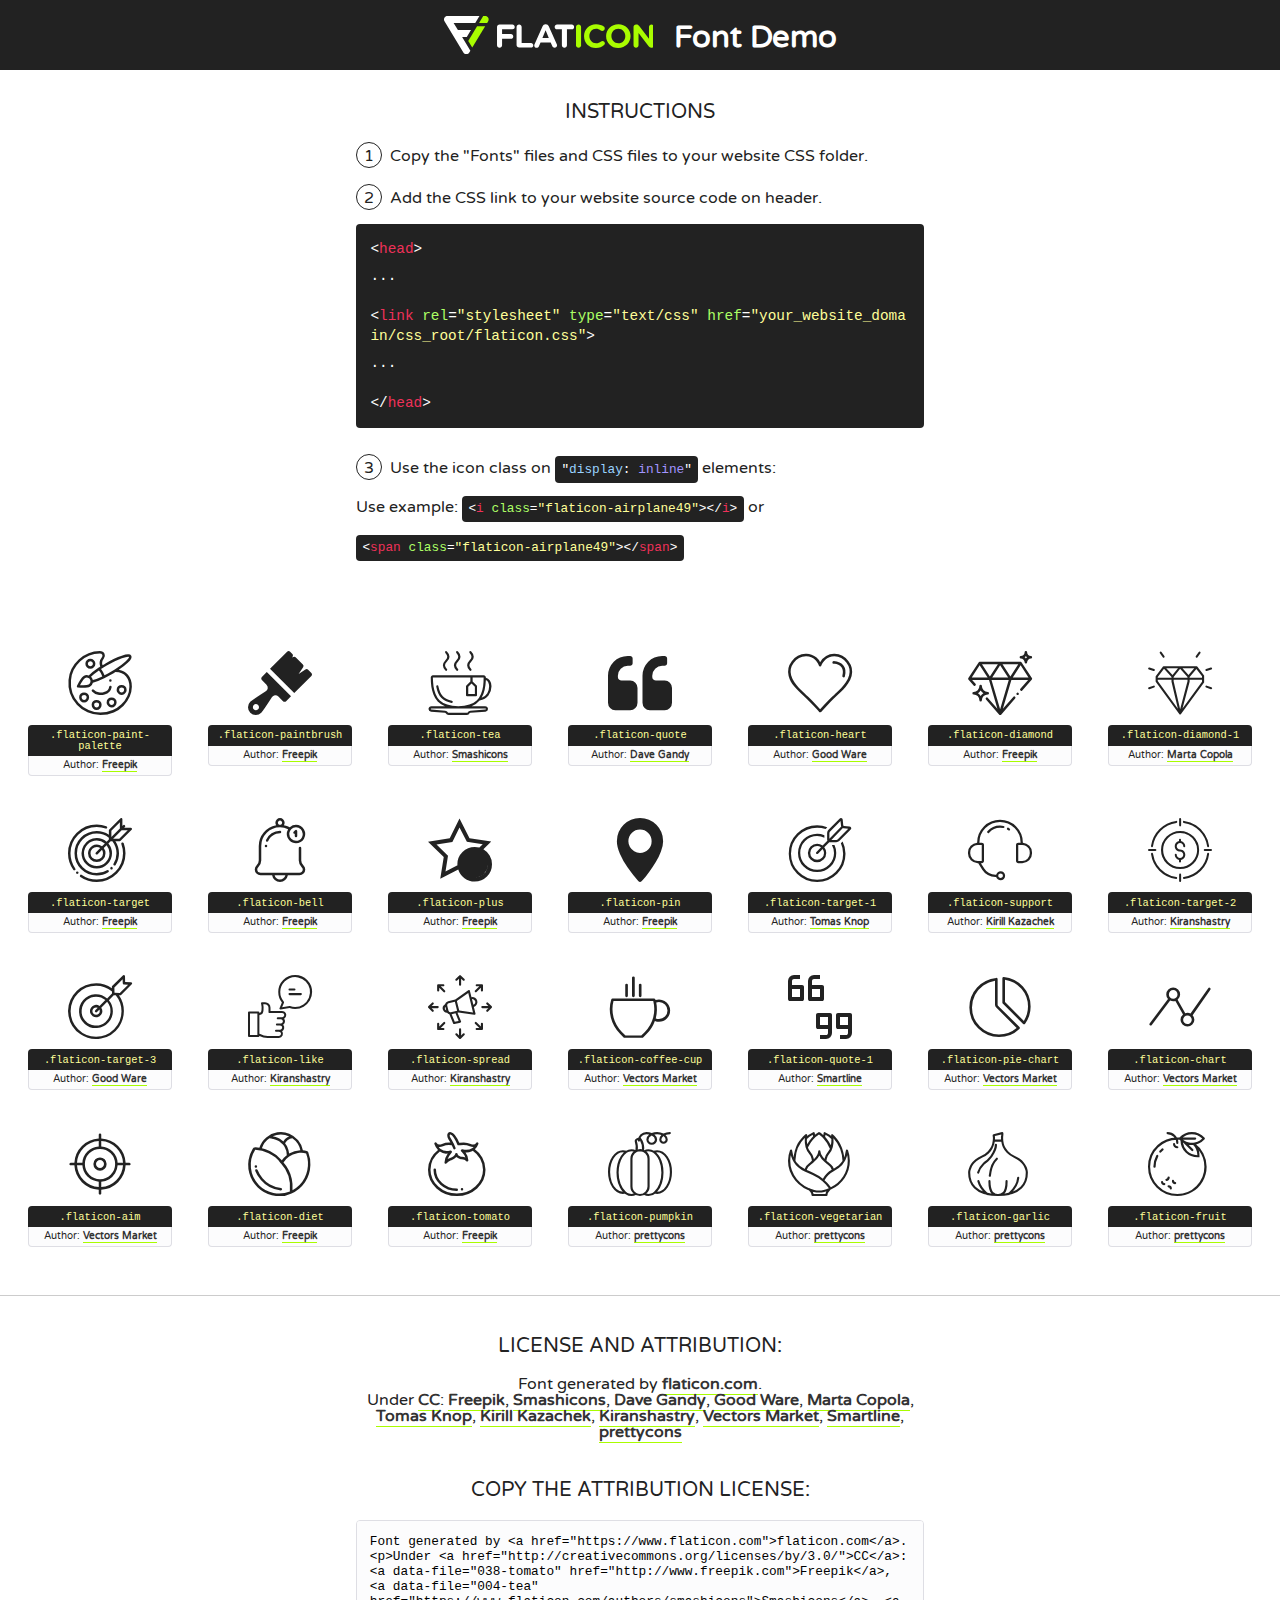
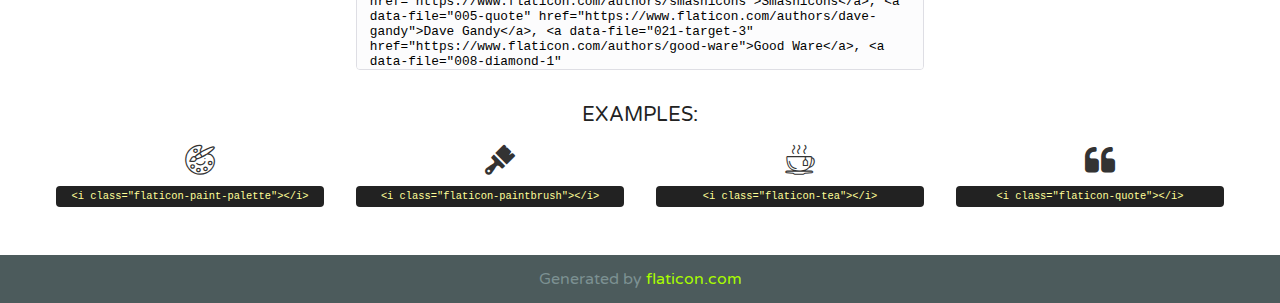
<file: fonts/flaticon.html>
<!DOCTYPE html>
<!--
  Flaticon icon font: Flaticon
  Creation date: 06/02/2019 13:31
-->
<html>
<!DOCTYPE html>
<html>

<head>
    <title>Flaticon WebFont</title>
    <link href="http://fonts.googleapis.com/css?family=Varela+Round" rel="stylesheet" type="text/css" />
    <link rel="stylesheet" type="text/css" href="flaticon.css">
    <meta charset="UTF-8">
    <style>
    html, body, div, span, applet, object, iframe,
    h1, h2, h3, h4, h5, h6, p, blockquote, pre,
    a, abbr, acronym, address, big, cite, code,
    del, dfn, em, img, ins, kbd, q, s, samp,
    small, strike, strong, sub, sup, tt, var,
    b, u, i, center,
    dl, dt, dd, ol, ul, li,
    fieldset, form, label, legend,
    table, caption, tbody, tfoot, thead, tr, th, td,
    article, aside, canvas, details, embed, 
    figure, figcaption, footer, header, hgroup, 
    menu, nav, output, ruby, section, summary,
    time, mark, audio, video {
        margin: 0;
        padding: 0;
        border: 0;
        font-size: 100%;
        font: inherit;
        vertical-align: baseline;
    }
    /* HTML5 display-role reset for older browsers */
    article, aside, details, figcaption, figure, 
    footer, header, hgroup, menu, nav, section {
        display: block;
    }
    body {
        line-height: 1;
    }
    ol, ul {
        list-style: none;
    }
    blockquote, q {
        quotes: none;
    }
    blockquote:before, blockquote:after,
    q:before, q:after {
        content: '';
        content: none;
    }
    table {
        border-collapse: collapse;
        border-spacing: 0;
    }
    body {
        font-family: 'Varela Round', Helvetica, Arial, sans-serif;
        font-size: 16px;
        color: #222;
    }
    a {
        color: #333;
        border-bottom: 1px solid #a9fd00;
        font-weight: bold;
        text-decoration: none;
    }
    * {
        -moz-box-sizing: border-box;
        -webkit-box-sizing: border-box;
        box-sizing: border-box;
        margin: 0;
        padding: 0;
    }
    [class^="flaticon-"]:before, [class*=" flaticon-"]:before, [class^="flaticon-"]:after, [class*=" flaticon-"]:after {
        font-family: Flaticon;
        font-size: 30px;
        font-style: normal;
        margin-left: 20px;
        color: #333;
    }
    .wrapper {
        max-width: 600px;
        margin: auto;
        padding: 0 1em;
    }
    .title {
        font-size: 1.25em;
        text-align: center;
        margin-bottom: 1em;
        text-transform: uppercase;
    }
    header {
        text-align: center;
        background-color: #222;
        color: #fff;
        padding: 1em;
    }
    header .logo {
        width: 210px;
        height: 38px;
        display: inline-block;
        vertical-align: middle;
        margin-right: 1em;
        border: none;
    }
    header strong {
        font-size: 1.95em;
        font-weight: bold;
        vertical-align: middle;
        margin-top: 5px;
        display: inline-block;
    }
    .demo {
        margin: 2em auto;
        line-height: 1.25em;
    }
    .demo ul li {
        margin-bottom: 1em;
    }
    .demo ul li .num {
        color: #222;
        border-radius: 20px;
        display: inline-block;
        width: 26px;
        padding: 3px;
        height: 26px;
        text-align: center;
        margin-right: 0.5em;
        border: 1px solid #222;
    }
    .demo ul li code {
        background-color: #222;
        border-radius: 4px;
        padding: 0.25em 0.5em;
        display: inline-block;
        color: #fff;
        font-family: Consolas,Monaco,Lucida Console,Liberation Mono,DejaVu Sans Mono,Bitstream Vera Sans Mono,Courier New, monospace;
        font-weight: lighter;
        margin-top: 1em;
        font-size: 0.8em;
        word-break: break-all;
    }
    .demo ul li code.big {
        padding: 1em;
        font-size: 0.9em;
    }
    .demo ul li code .red {
        color: #EF3159;
    }
    .demo ul li code .green {
        color: #ACFF65;
    }
    .demo ul li code .yellow {
        color: #FFFF99;
    }
    .demo ul li code .blue {
        color: #99D3FF;
    }
    .demo ul li code .purple {
        color: #A295FF;
    }
    .demo ul li code .dots {
        margin-top: 0.5em;
        display: block;
    }
    #glyphs {
        border-bottom: 1px solid #ccc;
        padding: 2em 0;
        text-align: center;
    }
    .glyph {
        display: inline-block;
        width: 9em;
        margin: 1em;
        text-align: center;
        vertical-align: top;
        background: #FFF;
    }
    .glyph .glyph-icon {
        padding: 10px;
        display: block;
        font-family:"Flaticon";
        font-size: 64px;
        line-height: 1;
    }
    .glyph .glyph-icon:before {
        font-size: 64px;
        color: #222;
        margin-left: 0;
    }
    .class-name {
        font-size: 0.65em;
        background-color: #222;
        color: #fff;
        border-radius: 4px 4px 0 0;
        padding: 0.5em;
        color: #FFFF99;
        font-family: Consolas,Monaco,Lucida Console,Liberation Mono,DejaVu Sans Mono,Bitstream Vera Sans Mono,Courier New, monospace;
    }
    .author-name {
        font-size: 0.6em;
        background-color: #fcfcfd;
        border: 1px solid #DEDEE4;
        border-top: 0;
        border-radius: 0 0 4px 4px;
        padding: 0.5em;
    }
    .class-name:last-child {
        font-size: 10px;
        color:#888;
    }
    .class-name:last-child a {
        font-size: 10px;
        color:#555;
    }
    .class-name:last-child a:hover {
        color:#a9fd00;
    }
    .glyph > input {
        display: block;
        width: 100px;
        margin: 5px auto;
        text-align: center;
        font-size: 12px;
        cursor: text;
    }
    .glyph > input.icon-input {
        font-family:"Flaticon";
        font-size: 16px;
        margin-bottom: 10px;
    }
    .attribution .title {
        margin-top: 2em;
    }
    .attribution textarea {
        background-color: #fcfcfd;
        padding: 1em;
        border: none;
        box-shadow: none;
        border: 1px solid #DEDEE4;
        border-radius: 4px;
        resize: none;
        width: 100%;
        height: 150px;
        font-size: 0.8em;
        font-family: Consolas,Monaco,Lucida Console,Liberation Mono,DejaVu Sans Mono,Bitstream Vera Sans Mono,Courier New, monospace;
        -webkit-appearance: none;
    }
    .iconsuse {
        margin: 2em auto;
        text-align: center;
        max-width: 1200px;
    }
    .iconsuse:after {
        content: '';
        display: table;
        clear: both;
    }
    .iconsuse .image {
        float: left;
        width: 25%;
        padding: 0 1em;
    }
    .iconsuse .image p {
        margin-bottom: 1em;
    }
    .iconsuse .image span {
        display: block;
        font-size: 0.65em;
        background-color: #222;
        color: #fff;
        border-radius: 4px;
        padding: 0.5em;
        color: #FFFF99;
        margin-top: 1em;
        font-family: Consolas,Monaco,Lucida Console,Liberation Mono,DejaVu Sans Mono,Bitstream Vera Sans Mono,Courier New, monospace;
    }
    #footer {
        text-align: center;
        background-color: #4C5B5C;
        color: #7c9192;
        padding: 1em;
    }
    #footer a {
        border: none;
        color: #a9fd00;
        font-weight: normal;
    }
    @media (max-width: 960px) {
        .iconsuse .image {
            width: 50%;
        }
    }
    @media (max-width: 560px) {
        .iconsuse .image {
            width: 100%;
        }
    }
    </style>
</head>

<body class="characters-off">

    <header>
        <a href="https://www.flaticon.com" target="_blank" class="logo">
            <svg version="1.1" xmlns="http://www.w3.org/2000/svg" xmlns:xlink="http://www.w3.org/1999/xlink" xmlns:a="http://ns.adobe.com/AdobeSVGViewerExtensions/3.0/" viewBox="0 0 560.875 102.036" enable-background="new 0 0 560.875 102.036" xml:space="preserve">
                <defs>
                </defs>
                <g>
                    <g class="letters">
                        <path fill="#ffffff" d="M141.596,29.675c0-3.777,2.985-6.767,6.764-6.767h34.438c3.426,0,6.15,2.728,6.15,6.15
                        c0,3.43-2.724,6.149-6.15,6.149h-27.674v13.091h23.719c3.429,0,6.151,2.724,6.151,6.15c0,3.43-2.723,6.149-6.151,6.149h-23.719
                        v17.574c0,3.773-2.986,6.761-6.764,6.761c-3.779,0-6.764-2.989-6.764-6.761V29.675z"></path>
                        <path fill="#ffffff" d="M193.844,29.149c0-3.781,2.985-6.767,6.764-6.767c3.776,0,6.763,2.985,6.763,6.767v42.957h25.039
                        c3.426,0,6.149,2.726,6.149,6.153c0,3.425-2.723,6.15-6.149,6.15h-31.802c-3.779,0-6.764-2.986-6.764-6.768V29.149z"></path>
                        <path fill="#ffffff" d="M241.891,75.71l21.438-48.407c1.492-3.341,4.215-5.357,7.906-5.357h0.792
                        c3.686,0,6.323,2.017,7.815,5.357l21.439,48.407c0.436,0.967,0.701,1.845,0.701,2.723c0,3.602-2.809,6.501-6.414,6.501
                        c-3.161,0-5.269-1.845-6.499-4.655l-4.132-9.661h-27.059l-4.301,10.102c-1.144,2.631-3.426,4.214-6.237,4.214
                        c-3.517,0-6.24-2.81-6.24-6.325C241.1,77.64,241.451,76.677,241.891,75.71z M279.932,58.666l-8.521-20.297l-8.526,20.297H279.932
                        z"></path>
                        <path fill="#ffffff" d="M314.864,35.387H301.86c-3.429,0-6.239-2.813-6.239-6.238c0-3.429,2.811-6.24,6.239-6.24h39.533
                        c3.426,0,6.237,2.811,6.237,6.24c0,3.425-2.811,6.238-6.237,6.238h-13.001v42.785c0,3.773-2.99,6.761-6.764,6.761
                        c-3.779,0-6.764-2.989-6.764-6.761V35.387z"></path>
                        <path fill="#A9FD00" d="M352.615,29.149c0-3.781,2.985-6.767,6.767-6.767c3.774,0,6.761,2.985,6.761,6.767v49.024
                        c0,3.773-2.987,6.761-6.761,6.761c-3.781,0-6.767-2.989-6.767-6.761V29.149z"></path>
                        <path fill="#A9FD00" d="M374.132,53.836v-0.179c0-17.481,13.178-31.801,32.065-31.801c9.22,0,15.459,2.458,20.557,6.238
                        c1.402,1.054,2.637,2.985,2.637,5.357c0,3.692-2.985,6.59-6.681,6.59c-1.845,0-3.071-0.702-4.044-1.319
                        c-3.776-2.813-7.729-4.393-12.562-4.393c-10.364,0-17.831,8.611-17.831,19.154v0.173c0,10.542,7.291,19.329,17.831,19.329
                        c5.715,0,9.492-1.756,13.359-4.834c1.049-0.874,2.458-1.491,4.039-1.491c3.429,0,6.325,2.813,6.325,6.236
                        c0,2.106-1.056,3.78-2.282,4.834c-5.539,4.834-12.036,7.733-21.878,7.733C387.572,85.464,374.132,71.493,374.132,53.836z"></path>
                        <path fill="#A9FD00" d="M433.009,53.836v-0.179c0-17.481,13.79-31.801,32.766-31.801c18.981,0,32.592,14.143,32.592,31.628v0.173
                        c0,17.483-13.785,31.807-32.769,31.807C446.625,85.464,433.009,71.32,433.009,53.836z M484.224,53.836v-0.179
                        c0-10.539-7.725-19.326-18.626-19.326c-10.893,0-18.449,8.611-18.449,19.154v0.173c0,10.542,7.73,19.329,18.626,19.329
                        C476.676,72.986,484.224,64.378,484.224,53.836z"></path>
                        <path fill="#A9FD00" d="M506.233,29.321c0-3.774,2.99-6.763,6.767-6.763h1.401c3.252,0,5.183,1.583,7.029,3.953l26.093,34.265
                        V29.059c0-3.692,2.99-6.677,6.681-6.677c3.683,0,6.671,2.985,6.671,6.677v48.934c0,3.78-2.987,6.765-6.764,6.765h-0.436
                        c-3.257,0-5.188-1.581-7.034-3.953l-27.056-35.492v32.944c0,3.687-2.985,6.676-6.678,6.676c-3.683,0-6.673-2.989-6.673-6.676
                        V29.321z"></path>
                    </g>
                    <g class="insignia">
                        <path fill="#ffffff" d="M48.372,56.137h12.517l11.156-18.537H37.186L25.688,18.539h57.825L94.668,0H9.271
                        C5.925,0,2.842,1.801,1.198,4.716c-1.644,2.907-1.593,6.482,0.134,9.343l50.38,83.501c1.678,2.781,4.689,4.476,7.938,4.476
                        c3.246,0,6.257-1.695,7.935-4.476l2.898-4.804L48.372,56.137z"></path>
                        <g class="i">
                            <path fill="#A9FD00" d="M93.575,18.539h0.031v0.004l21.652,0.004l2.705-4.488c1.727-2.861,1.778-6.436,0.133-9.343
                            C116.454,1.801,113.371,0,110.026,0h-5.294L93.575,18.539z"></path>
                            <polygon fill="#A9FD00" points="88.291,27.356 64.725,66.486 75.519,84.404 109.942,27.356"></polygon>
                        </g>
                    </g>
                </g>
            </svg>
        </a>
        <strong>Font Demo</strong>
    </header>


    <section class="demo wrapper">

        <p class="title">Instructions</p>

        <ul>
            <li>
                <span class="num">1</span>Copy the "Fonts" files and CSS files to your website CSS folder.
            </li>
            <li>
                <span class="num">2</span>Add the CSS link to your website source code on header.
                <code class="big">
                    &lt;<span class="red">head</span>&gt;
                    <br/><span class="dots">...</span>
                    <br/>&lt;<span class="red">link</span> <span class="green">rel</span>=<span class="yellow">"stylesheet"</span> <span class="green">type</span>=<span class="yellow">"text/css"</span> <span class="green">href</span>=<span class="yellow">"your_website_domain/css_root/flaticon.css"</span>&gt;
                    <br/><span class="dots">...</span>
                    <br/>&lt;/<span class="red">head</span>&gt;
                </code>
            </li>

            <li>
                <p>
                    <span class="num">3</span>Use the icon class on <code>"<span class="blue">display</span>:<span class="purple"> inline</span>"</code> elements:
                    <br />
                    Use example: <code>&lt;<span class="red">i</span> <span class="green">class</span>=<span class="yellow">&quot;flaticon-airplane49&quot;</span>&gt;&lt;/<span class="red">i</span>&gt;</code> or <code>&lt;<span class="red">span</span> <span class="green">class</span>=<span class="yellow">&quot;flaticon-airplane49&quot;</span>&gt;&lt;/<span class="red">span</span>&gt;</code>
            </li>
        </ul>

    </section>




   <section id="glyphs">          
    
      
        <div class="glyph"><div class="glyph-icon flaticon-paint-palette"></div>
            <div class="class-name">.flaticon-paint-palette</div>
            <div class="author-name">Author: <a data-file="001-paint-palette" href="http://www.freepik.com">Freepik</a> </div> 
        </div>        
        
        <div class="glyph"><div class="glyph-icon flaticon-paintbrush"></div>
            <div class="class-name">.flaticon-paintbrush</div>
            <div class="author-name">Author: <a data-file="002-paintbrush" href="http://www.freepik.com">Freepik</a> </div> 
        </div>        
        
        <div class="glyph"><div class="glyph-icon flaticon-tea"></div>
            <div class="class-name">.flaticon-tea</div>
            <div class="author-name">Author: <a data-file="004-tea" href="https://www.flaticon.com/authors/smashicons">Smashicons</a> </div> 
        </div>        
        
        <div class="glyph"><div class="glyph-icon flaticon-quote"></div>
            <div class="class-name">.flaticon-quote</div>
            <div class="author-name">Author: <a data-file="005-quote" href="https://www.flaticon.com/authors/dave-gandy">Dave Gandy</a> </div> 
        </div>        
        
        <div class="glyph"><div class="glyph-icon flaticon-heart"></div>
            <div class="class-name">.flaticon-heart</div>
            <div class="author-name">Author: <a data-file="006-heart" href="https://www.flaticon.com/authors/good-ware">Good Ware</a> </div> 
        </div>        
        
        <div class="glyph"><div class="glyph-icon flaticon-diamond"></div>
            <div class="class-name">.flaticon-diamond</div>
            <div class="author-name">Author: <a data-file="007-diamond" href="http://www.freepik.com">Freepik</a> </div> 
        </div>        
        
        <div class="glyph"><div class="glyph-icon flaticon-diamond-1"></div>
            <div class="class-name">.flaticon-diamond-1</div>
            <div class="author-name">Author: <a data-file="008-diamond-1" href="https://www.flaticon.com/authors/marta-copola">Marta Copola</a> </div> 
        </div>        
        
        <div class="glyph"><div class="glyph-icon flaticon-target"></div>
            <div class="class-name">.flaticon-target</div>
            <div class="author-name">Author: <a data-file="009-target" href="http://www.freepik.com">Freepik</a> </div> 
        </div>        
        
        <div class="glyph"><div class="glyph-icon flaticon-bell"></div>
            <div class="class-name">.flaticon-bell</div>
            <div class="author-name">Author: <a data-file="010-bell" href="http://www.freepik.com">Freepik</a> </div> 
        </div>        
        
        <div class="glyph"><div class="glyph-icon flaticon-plus"></div>
            <div class="class-name">.flaticon-plus</div>
            <div class="author-name">Author: <a data-file="011-plus" href="http://www.freepik.com">Freepik</a> </div> 
        </div>        
        
        <div class="glyph"><div class="glyph-icon flaticon-pin"></div>
            <div class="class-name">.flaticon-pin</div>
            <div class="author-name">Author: <a data-file="012-pin" href="http://www.freepik.com">Freepik</a> </div> 
        </div>        
        
        <div class="glyph"><div class="glyph-icon flaticon-target-1"></div>
            <div class="class-name">.flaticon-target-1</div>
            <div class="author-name">Author: <a data-file="013-target-1" href="https://www.flaticon.com/authors/tomas-knop">Tomas Knop</a> </div> 
        </div>        
        
        <div class="glyph"><div class="glyph-icon flaticon-support"></div>
            <div class="class-name">.flaticon-support</div>
            <div class="author-name">Author: <a data-file="014-support" href="https://www.flaticon.com/authors/kirill-kazachek">Kirill Kazachek</a> </div> 
        </div>        
        
        <div class="glyph"><div class="glyph-icon flaticon-target-2"></div>
            <div class="class-name">.flaticon-target-2</div>
            <div class="author-name">Author: <a data-file="020-target-2" href="https://www.flaticon.com/authors/kiranshastry">Kiranshastry</a> </div> 
        </div>        
        
        <div class="glyph"><div class="glyph-icon flaticon-target-3"></div>
            <div class="class-name">.flaticon-target-3</div>
            <div class="author-name">Author: <a data-file="021-target-3" href="https://www.flaticon.com/authors/good-ware">Good Ware</a> </div> 
        </div>        
        
        <div class="glyph"><div class="glyph-icon flaticon-like"></div>
            <div class="class-name">.flaticon-like</div>
            <div class="author-name">Author: <a data-file="022-like" href="https://www.flaticon.com/authors/kiranshastry">Kiranshastry</a> </div> 
        </div>        
        
        <div class="glyph"><div class="glyph-icon flaticon-spread"></div>
            <div class="class-name">.flaticon-spread</div>
            <div class="author-name">Author: <a data-file="023-spread" href="https://www.flaticon.com/authors/kiranshastry">Kiranshastry</a> </div> 
        </div>        
        
        <div class="glyph"><div class="glyph-icon flaticon-coffee-cup"></div>
            <div class="class-name">.flaticon-coffee-cup</div>
            <div class="author-name">Author: <a data-file="024-coffee-cup" href="https://www.flaticon.com/authors/vectors-market">Vectors Market</a> </div> 
        </div>        
        
        <div class="glyph"><div class="glyph-icon flaticon-quote-1"></div>
            <div class="class-name">.flaticon-quote-1</div>
            <div class="author-name">Author: <a data-file="028-quote-1" href="https://www.flaticon.com/authors/smartline">Smartline</a> </div> 
        </div>        
        
        <div class="glyph"><div class="glyph-icon flaticon-pie-chart"></div>
            <div class="class-name">.flaticon-pie-chart</div>
            <div class="author-name">Author: <a data-file="034-pie-chart" href="https://www.flaticon.com/authors/vectors-market">Vectors Market</a> </div> 
        </div>        
        
        <div class="glyph"><div class="glyph-icon flaticon-chart"></div>
            <div class="class-name">.flaticon-chart</div>
            <div class="author-name">Author: <a data-file="035-chart" href="https://www.flaticon.com/authors/vectors-market">Vectors Market</a> </div> 
        </div>        
        
        <div class="glyph"><div class="glyph-icon flaticon-aim"></div>
            <div class="class-name">.flaticon-aim</div>
            <div class="author-name">Author: <a data-file="036-aim" href="https://www.flaticon.com/authors/vectors-market">Vectors Market</a> </div> 
        </div>        
        
        <div class="glyph"><div class="glyph-icon flaticon-diet"></div>
            <div class="class-name">.flaticon-diet</div>
            <div class="author-name">Author: <a data-file="037-diet" href="http://www.freepik.com">Freepik</a> </div> 
        </div>        
        
        <div class="glyph"><div class="glyph-icon flaticon-tomato"></div>
            <div class="class-name">.flaticon-tomato</div>
            <div class="author-name">Author: <a data-file="038-tomato" href="http://www.freepik.com">Freepik</a> </div> 
        </div>        
        
        <div class="glyph"><div class="glyph-icon flaticon-pumpkin"></div>
            <div class="class-name">.flaticon-pumpkin</div>
            <div class="author-name">Author: <a data-file="039-pumpkin" href="https://www.flaticon.com/authors/prettycons">prettycons</a> </div> 
        </div>        
        
        <div class="glyph"><div class="glyph-icon flaticon-vegetarian"></div>
            <div class="class-name">.flaticon-vegetarian</div>
            <div class="author-name">Author: <a data-file="040-vegetarian" href="https://www.flaticon.com/authors/prettycons">prettycons</a> </div> 
        </div>        
        
        <div class="glyph"><div class="glyph-icon flaticon-garlic"></div>
            <div class="class-name">.flaticon-garlic</div>
            <div class="author-name">Author: <a data-file="041-garlic" href="https://www.flaticon.com/authors/prettycons">prettycons</a> </div> 
        </div>        
        
        <div class="glyph"><div class="glyph-icon flaticon-fruit"></div>
            <div class="class-name">.flaticon-fruit</div>
            <div class="author-name">Author: <a data-file="042-fruit" href="https://www.flaticon.com/authors/prettycons">prettycons</a> </div> 
        </div>        
        

    </section>



    <section class="attribution wrapper"   style="text-align:center;">

      <div class="title">License and attribution:</div><div class="attrDiv">Font generated by <a href="https://www.flaticon.com">flaticon.com</a>. <div><p>Under <a href="http://creativecommons.org/licenses/by/3.0/">CC</a>: <a data-file="038-tomato" href="http://www.freepik.com">Freepik</a>, <a data-file="004-tea" href="https://www.flaticon.com/authors/smashicons">Smashicons</a>, <a data-file="005-quote" href="https://www.flaticon.com/authors/dave-gandy">Dave Gandy</a>, <a data-file="021-target-3" href="https://www.flaticon.com/authors/good-ware">Good Ware</a>, <a data-file="008-diamond-1" href="https://www.flaticon.com/authors/marta-copola">Marta Copola</a>, <a data-file="013-target-1" href="https://www.flaticon.com/authors/tomas-knop">Tomas Knop</a>, <a data-file="014-support" href="https://www.flaticon.com/authors/kirill-kazachek">Kirill Kazachek</a>, <a data-file="023-spread" href="https://www.flaticon.com/authors/kiranshastry">Kiranshastry</a>, <a data-file="036-aim" href="https://www.flaticon.com/authors/vectors-market">Vectors Market</a>, <a data-file="028-quote-1" href="https://www.flaticon.com/authors/smartline">Smartline</a>, <a data-file="042-fruit" href="https://www.flaticon.com/authors/prettycons">prettycons</a></p>  </div>
      </div>
      <div class="title">Copy the Attribution License:</div>

    <textarea onclick="this.focus();this.select();">Font generated by &lt;a href=&quot;https://www.flaticon.com&quot;&gt;flaticon.com&lt;/a&gt;. <p>Under <a href="http://creativecommons.org/licenses/by/3.0/">CC</a>: <a data-file="038-tomato" href="http://www.freepik.com">Freepik</a>, <a data-file="004-tea" href="https://www.flaticon.com/authors/smashicons">Smashicons</a>, <a data-file="005-quote" href="https://www.flaticon.com/authors/dave-gandy">Dave Gandy</a>, <a data-file="021-target-3" href="https://www.flaticon.com/authors/good-ware">Good Ware</a>, <a data-file="008-diamond-1" href="https://www.flaticon.com/authors/marta-copola">Marta Copola</a>, <a data-file="013-target-1" href="https://www.flaticon.com/authors/tomas-knop">Tomas Knop</a>, <a data-file="014-support" href="https://www.flaticon.com/authors/kirill-kazachek">Kirill Kazachek</a>, <a data-file="023-spread" href="https://www.flaticon.com/authors/kiranshastry">Kiranshastry</a>, <a data-file="036-aim" href="https://www.flaticon.com/authors/vectors-market">Vectors Market</a>, <a data-file="028-quote-1" href="https://www.flaticon.com/authors/smartline">Smartline</a>, <a data-file="042-fruit" href="https://www.flaticon.com/authors/prettycons">prettycons</a></p>  
     </textarea>

    </section>

    <section class="iconsuse">

          <div class="title">Examples:</div>            
             
            <div class="image">
                <p>
                    <i class="glyph-icon flaticon-paint-palette"></i> 
                    <span>&lt;i class=&quot;flaticon-paint-palette&quot;&gt;&lt;/i&gt;</span>
                </p>
            </div>
            
            <div class="image">
                <p>
                    <i class="glyph-icon flaticon-paintbrush"></i> 
                    <span>&lt;i class=&quot;flaticon-paintbrush&quot;&gt;&lt;/i&gt;</span>
                </p>
            </div>
            
            <div class="image">
                <p>
                    <i class="glyph-icon flaticon-tea"></i> 
                    <span>&lt;i class=&quot;flaticon-tea&quot;&gt;&lt;/i&gt;</span>
                </p>
            </div>
            
            <div class="image">
                <p>
                    <i class="glyph-icon flaticon-quote"></i> 
                    <span>&lt;i class=&quot;flaticon-quote&quot;&gt;&lt;/i&gt;</span>
                </p>
            </div>
                       
        </div>
                            
    </section>

<div id="footer">
    <div>Generated by <a href="https://www.flaticon.com">flaticon.com</a>
    </div>
</div>



</body>
</html>
</file>
<file: fonts/flaticon.css>
/*
  	Flaticon icon font: Flaticon
  	Creation date: 06/02/2019 13:31
  	*/

@font-face {
  font-family: "Flaticon";
  src: url("./Flaticon.eot");
  src: url("./Flaticon.eot?#iefix") format("embedded-opentype"),
       url("./Flaticon.woff2") format("woff2"),
       url("./Flaticon.woff") format("woff"),
       url("./Flaticon.ttf") format("truetype"),
       url("./Flaticon.svg#Flaticon") format("svg");
  font-weight: normal;
  font-style: normal;
}

@media screen and (-webkit-min-device-pixel-ratio:0) {
  @font-face {
    font-family: "Flaticon";
    src: url("./Flaticon.svg#Flaticon") format("svg");
  }
}

[class^="flaticon-"]:before, [class*=" flaticon-"]:before,
[class^="flaticon-"]:after, [class*=" flaticon-"]:after {   
  font-family: Flaticon;
        font-size: 20px;
font-style: normal;
margin-left: 20px;
}

.flaticon-paint-palette:before { content: "\f100"; }
.flaticon-paintbrush:before { content: "\f101"; }
.flaticon-tea:before { content: "\f102"; }
.flaticon-quote:before { content: "\f103"; }
.flaticon-heart:before { content: "\f104"; }
.flaticon-diamond:before { content: "\f105"; }
.flaticon-diamond-1:before { content: "\f106"; }
.flaticon-target:before { content: "\f107"; }
.flaticon-bell:before { content: "\f108"; }
.flaticon-plus:before { content: "\f109"; }
.flaticon-pin:before { content: "\f10a"; }
.flaticon-target-1:before { content: "\f10b"; }
.flaticon-support:before { content: "\f10c"; }
.flaticon-target-2:before { content: "\f10d"; }
.flaticon-target-3:before { content: "\f10e"; }
.flaticon-like:before { content: "\f10f"; }
.flaticon-spread:before { content: "\f110"; }
.flaticon-coffee-cup:before { content: "\f111"; }
.flaticon-quote-1:before { content: "\f112"; }
.flaticon-pie-chart:before { content: "\f113"; }
.flaticon-chart:before { content: "\f114"; }
.flaticon-aim:before { content: "\f115"; }
.flaticon-diet:before { content: "\f116"; }
.flaticon-tomato:before { content: "\f117"; }
.flaticon-pumpkin:before { content: "\f118"; }
.flaticon-vegetarian:before { content: "\f119"; }
.flaticon-garlic:before { content: "\f11a"; }
.flaticon-fruit:before { content: "\f11b"; }
</file>
